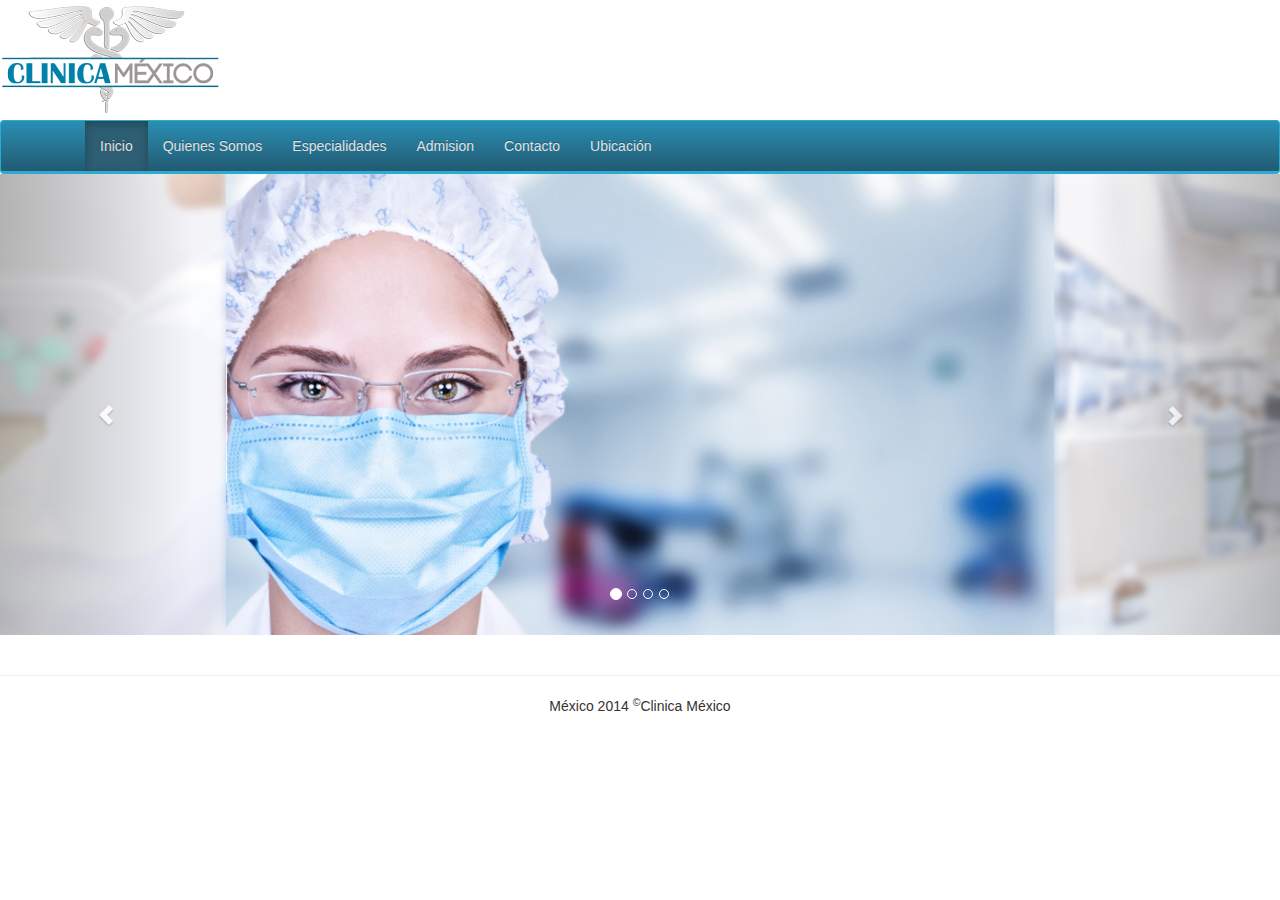
<file: paginas/index.html>
<!DOCTYPE html>
<html>
	<head>
		<meta charset="UTF-8">
		<meta name="viewport" content="width=device-width, initial-scale=1.0">
		<meta name="description" content="Clinica Mexico">
		<meta name="author" content="Equipo de la muerte">
		<link href="../estilos/bootstrap.min.css" rel="stylesheet" type="text/css">
		<link href="../estilos/bootstrap-theme.min.css" rel="stylesheet" type="text/css">
		<link href="../estilos/extras.css" rel="stylesheet" type="text/css">
		<link rel="shortcut icon" type="image/x-icon" href="icono.ico">
		<title>Clinica México</title>
	</head>

	<body>
		<div class="row">
			<div class="col-xs-8 col-sm-8">
				<img src="../imagenes/ClinicaMexico-Logo.png" alt="logo"  class="img-responsive ">
			</div>
		</div>
    	<div class="navbar navbar-inverse navbar-grid-float-breakpoint logo" role="navigation">
	      <div class="container">
	        <div class="navbar-header">
	         <button type="button" class="navbar-toggle collapsed" data-toggle="collapse" data-target=".navbar-collapse">
	            <span class="sr-only">Toggle navigation</span>
	            <span class="icon-bar"></span>
	            <span class="icon-bar"></span>
	            <span class="icon-bar"></span>
	          </button>
	        </div>
	        <div class="navbar-collapse collapse">
	          <ul class="nav navbar-nav">
	            <li class="active"><a href="#">Inicio</a></li>
	            <li class=""><a href="#">Quienes Somos</a></li>
	            <li class=""><a href="#">Especialidades</a></li>
	            <li class=""><a href="#">Admision</a></li>
	            <li class=""><a href="#">Contacto</a></li>
	            <li class=""><a href="#">Ubicación</a></li>
	          </ul>
	        </div><!--/.nav-collapse -->
	   	 </div>
	   	</div>
	
      <div id="carousel-example-generic" class="carousel slide" data-ride="carousel">
      	<ol class="carousel-indicators">
          <li data-target="#carousel-example-generic" data-slide-to="0" class="active"></li>
          <li data-target="#carousel-example-generic" data-slide-to="1"></li>
          <li data-target="#carousel-example-generic" data-slide-to="2"></li>
          <li data-target="#carousel-example-generic" data-slide-to="3"></li>
        </ol>
        <div class="carousel-inner">
          <div class="item active">
            <img src="../imagenes/Carrucel1.jpg" alt="First slide">
          </div>
          <div class="item">
            <img src="../imagenes/Carrucel2.jpg" alt="Second slide">
          </div>
          <div class="item">
            <img src="../imagenes/Carrucel4.jpg" alt="Third slide">
          </div>
          <div class="item">
            <img src="../imagenes/Carrucel5.jpg" alt="Fourt slide">
          </div>
        </div>
		
		<a class="left carousel-control" href="#carousel-example-generic" role="button" data-slide="prev">
          <span class="glyphicon glyphicon-chevron-left"></span>
        </a>
		
        <a class="right carousel-control" href="#carousel-example-generic" role="button" data-slide="next">
          <span class="glyphicon glyphicon-chevron-right"></span>
        </a>
      </div>
        
      
        
		<footer>
			<br />
			<hr />
			<p class="text-center">México 2014 <sup>©</sup>Clinica México</p>
		</footer>

		<script src="../js/libs/jquery-2.1.1.min.js" type="text/javascript"></script>
		<script src="../js/libs/bootstrap.min.js" type="text/javascript"></script>
		<script type="text/javascript" src="../js/acceso.js"></script>
		
		
	</body>
</html>
</file>
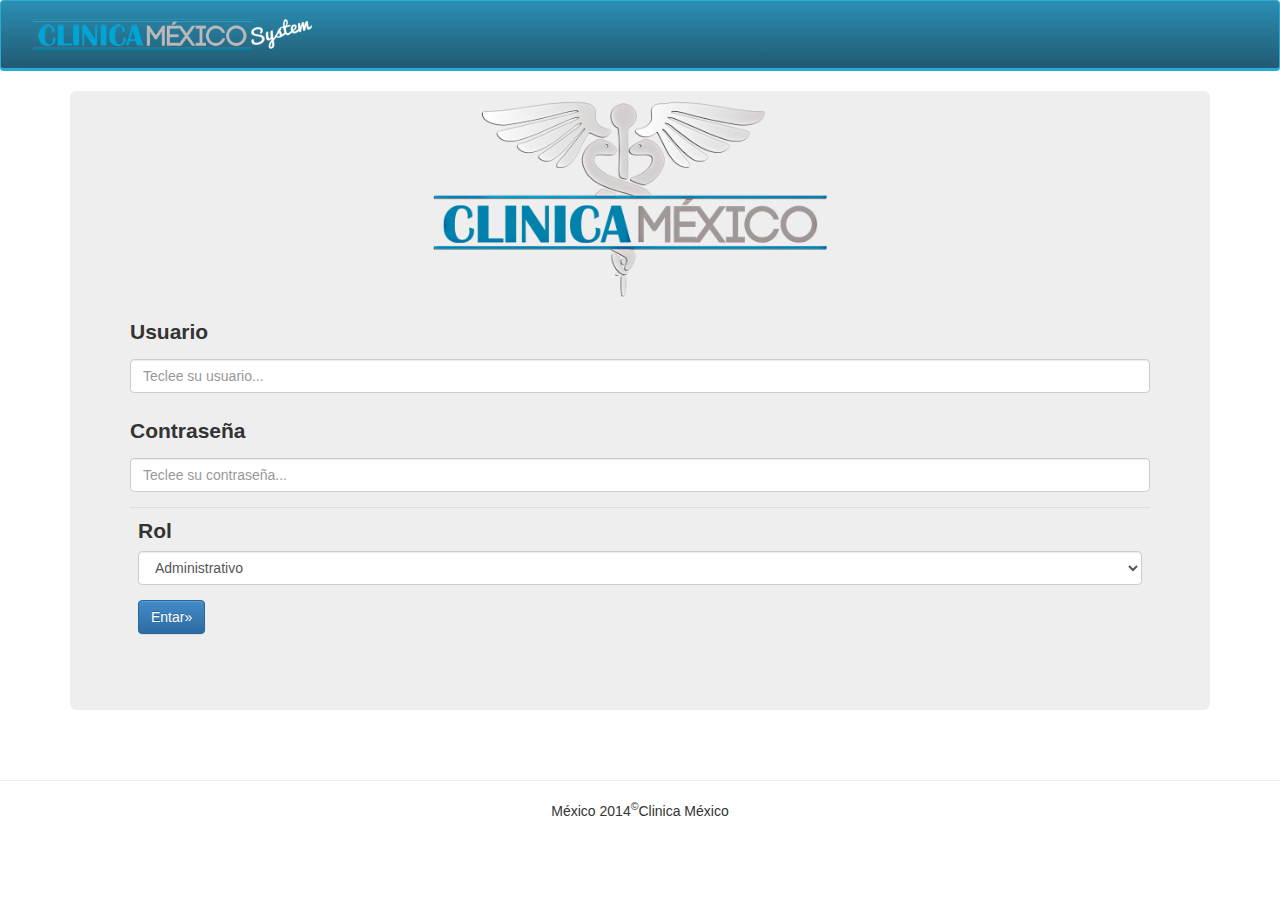
<file: paginas/login.html>
<!DOCTYPE html>
<html>
	<head>
		<meta charset="UTF-8">
		<meta name="viewport" content="width=device-width, initial-scale=1.0">
		<meta name="description" content="Clinica Mexico">
		<meta name="author" content="Eequipo de la muerte">
		<link href="../estilos/bootstrap.min.css" rel="stylesheet" type="text/css">
		<link href="../estilos/bootstrap-theme.min.css" rel="stylesheet" type="text/css">
		<link rel="shortcut icon" type="image/x-icon" href="favicon.ico">
		<title>Clinica México</title>
	</head>

	<body>
    	<div class="navbar navbar-inverse ">
	      <div class="container-fluid">
	        <div class="navbar-header">
	          <button type="button" class="navbar-toggle" data-toggle="collapse" data-target=".navbar-ex7-collapse">
	            <span class="sr-only">Toggle navigation</span>
	            <span class="icon-bar"></span>
	            <span class="icon-bar"></span>
	            <span class="icon-bar"></span>
	          </button>
	          <div class="col-xs-9 col-ex-6">
	           <a class="navbar-brand"><img src="../imagenes/LogoM.png" alt="logo" class="img-responsive"></a>
	          </div>
	        </div>
	   	 </div>
		</div>
        
        <div class="container">
        	<div class="col-sm-12 col-md-12">
        		<img src="../imagenes/logolog.png" alt="logo"  class="img-responsive ">
        	</div>

        	<div class="jumbotron">
        		
        	<form id="formAcceso" method="post" role="form">
            	<div class="form-group">
                	<label for="inputUsuario">Usuario</label>
                    <input id="inputUsuario" type="text" class="form-control" maxlength="30" placeholder="Teclee su usuario..."autocomplete="off"/>
                 </div>
                 <div class="form-group">
			        <label for="inputContrasena">Contraseña</label>
			         <input id="inputContrasena" type="password" class="form-control" maxlength="20" placeholder="Teclee su contraseña..." autocomplete="off"/>
			      </div>
			      <table class="table ">
	                 	<tr>
	                 		<td>
	                 			<div class="form-group">
	                 				<label for="selectrol">Rol</label>
	                 				<select id="rol" name="rol" class="form-control">
										<option value="0">Administrativo</option>
										<option value="1">Doctor</option>
									</select>
				                 </div>
	                 		
	                 			<button id="buttonValidar" type="button" onClick="javascript: verificarDatos();" class="btn btn-primary">Entar&raquo;</button>
	                 		</td>
	                 	</tr>
	                 </table>
	             
             	</div>      
                 
                    
            </form>
        </div>
      </div>  
        <div id="modalAvisos" class="modal fade" tabindex="-1" role="dialog" aria-labelledby="myModalLabel" aria-hidden="true">
             <div class="modal-dialog">
                <div class="modal-content">
                    <div class="modal-header">
                        <button type="button" class="close" data-dismiss="modal" aria-hidden="true">&times;</button>
						<h4 class="modal-title">Aviso</h4>
					</div>
					<div id="divAvisos" class="modal-body">
						<p>Mensaje del Aviso...</p>
					</div>
					<div class="modal-footer">
						<button type="button" class="btn btn-warning" data-dismiss="modal">Cerrar</button>
					</div>
					
                </div>
            </div>
        </div>
		<footer>
			<br />
			<hr />
			<p class="text-center">México 2014<sup>©</sup>Clinica México</p>
		</footer>

		<script src="../js/libs/jquery-2.1.1.min.js" type="text/javascript"></script>
		<script src="../js/libs/bootstrap.min.js" type="text/javascript"></script>
		<script type="text/javascript" src="../js/acceso.js"></script>
		
		
	</body>
</html>
</file>
<file: estilos/extras.css>
.logo
{
	margin:0%;
}
panelfont
{
	font-size:24px;
}
.cabeza
{
	
	background-image:linear-gradient(to bottom,#2A8FB4 0,#225A72 100%);
	background-repeat:repeat-x;
	color:#ffffff;
}
.pie
{
	background-image:linear-gradient(to bottom,#F3F3F3 0,#C6C6C6 100%);
	background-repeat:repeat-x;
	color:#ffffff;
}
.formChico
{
	width:40%;
}
.lUno
{
	background:#276782;
}
.nombre
{
	color:#276782;
	text-align:right;
	font-size:14pt;
}
.lDos
{
	background:#2C7391;
}
.lTres
{
	background:#307E9F;
}
.lCuatro
{
	background:#3589AD;
}
.lCinco
{
	background:#3892B9;
}
.lSeis
{
	background:#25617A;
}
.panelNaranja
{
	border-top: 3px solid #ff5b45;
}
.panelVerde
{
	border-top: 3px solid #52c7b5;
}
.panelAmarillo
{
	border-top: 3px solid #f2ba23;
}
.panelCero
{
	border-bottom:0px;
}

.panel-body
{
	position:relative;
	overflow:hidden;
	-webkit-transition: background 1s ease;
	-moz-transition: background 1s ease;
	-ms-transition: background 1s ease;
	-o-transition: background 1s ease;
	transition: background 1s ease;
	
}
.panel-body>button
{
	display:block;
	position:absolute;
	width:50%;
	height:15%;
	top:-50%;
	left:25%;
	-webkit-transition: all .3s ease;
	-moz-transition: all .3s ease;
	-ms-transition: all .3s ease;
	-o-transition: all .3s ease;
	transition: all .3s ease;;
}
.panel-body:hover
{
	background:#FFFFFF url('../imagenes/texture.png');
	
}
.panel-body:hover>button
{
	top:50%;
}
.panel-body:hover>img
{
	opacity: 0.3;
	filter:alpha(opacity=100);
	float:left
}
.
</file>
